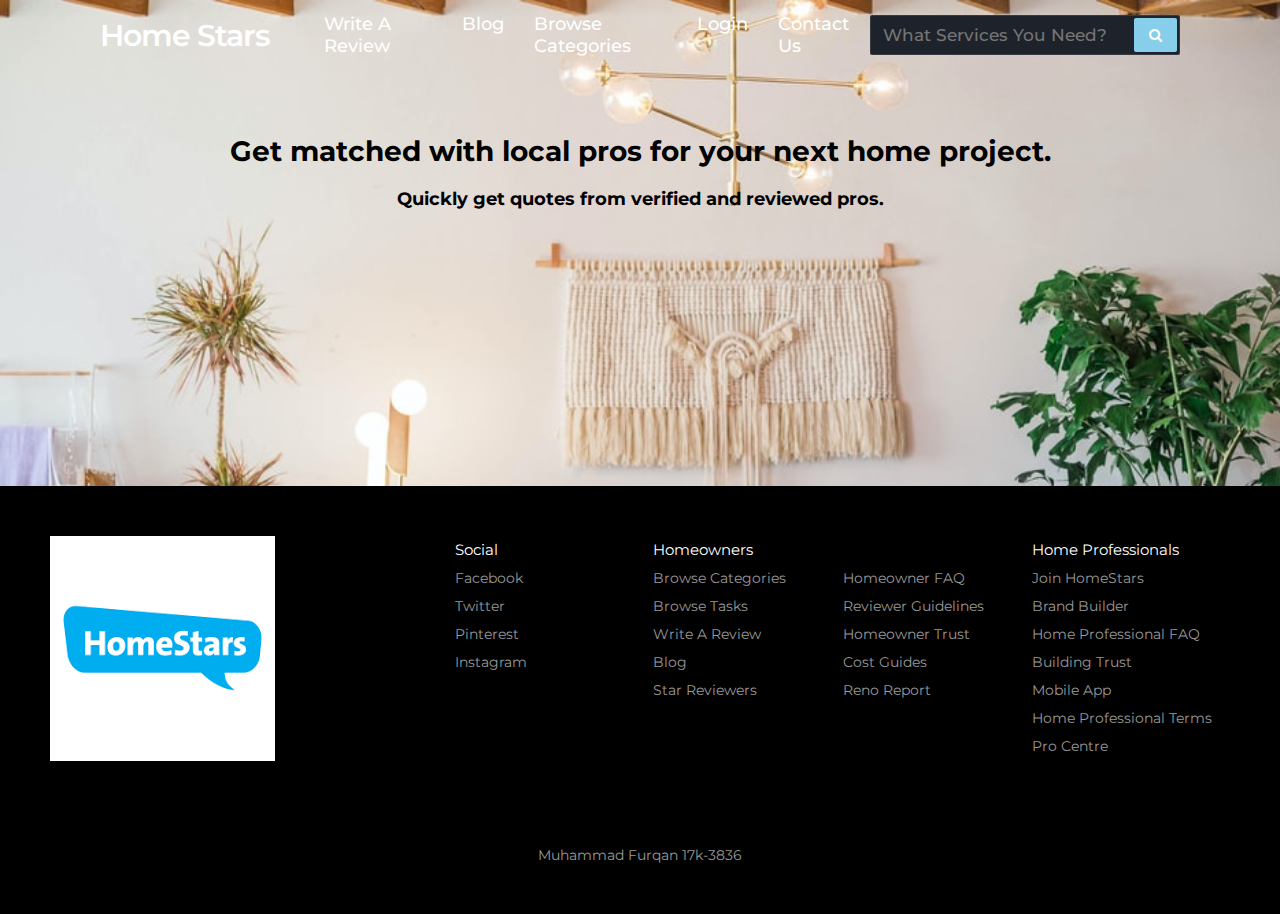
<file: index.html>
<!DOCTYPE html>
<html lang="en">
<head>
  <meta charset="UTF-8">
  <meta name="viewport" content="width=device-width, initial-scale=1.0">
  <title>Home Stars</title>
  <link rel="stylesheet" href="home.css">
  <link rel="stylesheet" href="https://cdnjs.cloudflare.com/ajax/libs/font-awesome/4.7.0/css/font-awesome.min.css">
</head>

<body>
  <nav>
    <div class="menu-icon"><span class="fa fa-bars"></span></div>
    <div class="logo"><a href="index.html">Home Stars</a></div>
    <div class="nav-items">
      <li><a href="review.html">Write A Review</a></li>
      <li><a href="#">Blog</a></li>
      <li><a href="browse.html">Browse Categories</a></li>
      <li><a href="login.html">Login</a></li>
      <li><a href="contact_us.html">Contact Us</a></li>
    </div>
    <div class="search-icon"><span class="fa fa-search"></span></div>
    <div class="cancel-icon"><span class="fa fa-close"></span></div>
    <form action="#">
      <input type="search" class="search-data" placeholder="What Services You Need?" required>
      <button type="submit" class="fa fa-search" ></button>
    </form>
  </nav>
  
  <div class="home-text">
    <h1>Get matched with local pros for your next home project.</h1>
    <h2 style="padding:20px; font-weight: bolder; font-size: large;">Quickly get quotes from verified and reviewed pros.</h2>
  </div>

  <footer class="footer">
    <div class="l-footer">
      <h1><img src="homestars.jpg" alt=""></h1>
    </div>
    <ul class="r-footer">
      <li>
        <h2>Social</h2>
          <ul class="box">
            <li><a href="https://www.facebook.com/HomeStars/">Facebook</a></li>
            <li><a href="https://twitter.com/homestars">Twitter</a></li>
            <li><a href="https://www.pinterest.ca/homestarsphotos/">Pinterest</a></li>
            <li><a href="https://www.instagram.com/homestars/">Instagram</a></li>
          </ul>
      </li>
      <li class="features">
        <h2>Homeowners</h2>
          <ul class="box h-box">
            <li><a href="browse.html">Browse Categories</a></li>
            <li><a href="#">Browse Tasks</a></li>
            <li><a href="review.html">Write A Review</a></li>
            <li><a href="#">Blog</a></li>
            <li><a href="#">Star Reviewers</a></li>
            <li><a href="#">Homeowner FAQ</a></li>
            <li><a href="#">Reviewer Guidelines</a></li>
            <li><a href="#">Homeowner Trust</a></li>
            <li><a href="#">Cost Guides</a></li>
            <li><a href="#">Reno Report</a></li>
          </ul>
      </li>
      <li>
        <h2>Home Professionals</h2>
          <ul class="box">
            <li><a href="#">Join HomeStars</a></li>
            <li><a href="#">Brand Builder</a></li>
            <li><a href="#">Home Professional FAQ</a></li>
            <li><a href="#">Building Trust</a></li>
            <li><a href="#">Mobile App</a></li>
            <li><a href="#">Home Professional Terms</a></li>
            <li><a href="#">Pro Centre</a></li>
          </ul>
      </li>
    </ul>

    <div class="b-footer">
      <p>Muhammad Furqan 17k-3836 </p>
    </div>
  </footer>

  <script>
    const menuBtn = document.querySelector(".menu-icon span");
    const searchBtn = document.querySelector(".search-icon");
    const cancelBtn = document.querySelector(".cancel-icon");
    const items = document.querySelector(".nav-items");
    const form = document.querySelector("form");
    menuBtn.onclick = () => {
      items.classList.add("active");
      menuBtn.classList.add("hide");
      searchBtn.classList.add("hide");
      cancelBtn.classList.add("show");
    }
    cancelBtn.onclick = () => {
      items.classList.remove("active");
      menuBtn.classList.remove("hide");
      searchBtn.classList.remove("hide");
      cancelBtn.classList.remove("show");
      cancelBtn.style.color = "#ff3d00";
      form.classList.remove("active");
    }
    searchBtn.onclick = () => {
      form.classList.add("active");
      searchBtn.classList.add("hide");
      cancelBtn.classList.add("show");
    }
  </script>
</body>
</html>
</file>
<file: home.css>
@import url('https://fonts.googleapis.com/css?family=Montserrat:400,500,600,700&display=swap');
*{
  margin: 0;
  padding: 0;
  outline: none;
  box-sizing: border-box;
  font-family: 'Montserrat', sans-serif;
}
body{
  background: url("home.jpg");
  background-repeat: no-repeat;
  height: 100%;
  width: 100%;
  background-size: cover;
}
nav{
    background-color:transparent;
  /*background: #171c24;*/
  display: flex;
  flex-wrap: wrap;
  align-items: center;
  justify-content: space-between;
  height: 70px;
  padding: 0 100px;
}
nav .logo a{
  color: #fff;
  font-size: 30px;
  font-weight: 600;
  letter-spacing: -1px;
  text-decoration: none;
}

nav .nav-items{
  display: flex;
  flex: 1;
  padding: 0 0 0 40px;
}
nav .nav-items li{
  list-style: none;
  padding: 0 15px;
}
nav .nav-items li a{
  color: #fff;
  font-size: 18px;
  font-weight: 500;
  text-decoration: none;
}
nav .nav-items li a:hover{
  color: #ff3d00;
}
nav form{
  display: flex;
  height: 40px;
  padding: 2px;
  background: #1e232b;
  min-width: 18%!important;
  border-radius: 2px;
  border: 1px solid rgba(155,155,155,0.2);
}
nav form .search-data{
  width: 100%;
  height: 100%;
  padding: 0 10px;
  color: #fff;
  font-size: 17px;
  border: none;
  font-weight: 500;
  background: none;
}
nav form button{
  padding: 0 15px;
  color: #fff;
  font-size: 17px;
  background: skyblue;
  border: none;
  border-radius: 2px;
  cursor: pointer;
}
nav form button:hover{
  background: #e63600;
}
nav .menu-icon,
nav .cancel-icon,
nav .search-icon{
  width: 40px;
  text-align: center;
  margin: 0 50px;
  font-size: 18px;
  color: #fff;
  cursor: pointer;
  display: none;
}

nav .menu-icon span,
nav .cancel-icon,
nav .search-icon{
  display: none;
}
@media (max-width: 1245px) {
  nav{
    padding: 0 50px;
  }
}
@media (max-width: 1140px){
  nav{
    padding: 0px;
  }
  nav .logo{
    flex: 2;
    text-align: center;
  }
  nav .nav-items{
    position: fixed;
    z-index: 99;
    top: 70px;
    width: 100%;
    left: -100%;
    height: 100%;
    padding: 10px 50px 0 50px;
    text-align: center;
    background: #14181f;
    display: inline-block;
    transition: left 0.3s ease;
  }
  nav .nav-items.active{
    left: 0px;
  }
  nav .nav-items li{
    line-height: 40px;
    margin: 30px 0;
  }
  nav .nav-items li a{
    font-size: 20px;
  }
  nav form{
    position: absolute;
    top: 80px;
    right: 50px;
    opacity: 0;
    pointer-events: none;
    transition: top 0.3s ease, opacity 0.1s ease;
  }
  nav form.active{
    top: 95px;
    opacity: 1;
    pointer-events: auto;
  }
  nav form:before{
    position: absolute;
    content: "";
    top: -13px;
    right: 0px;
    width: 0;
    height: 0;
    z-index: -1;
    border: 10px solid transparent;
    border-bottom-color: #1e232b;
    margin: -20px 0 0;
  }
  nav form:after{
    position: absolute;
    content: '';
    height: 60px;
    padding: 2px;
    background: #1e232b;
    border-radius: 2px;
    min-width: calc(100% + 20px);
    z-index: -2;
    left: 50%;
    top: 50%;
    transform: translate(-50%, -50%);
  }
  nav .menu-icon{
    display: block;
  }
  nav .search-icon,
  nav .menu-icon span{
    display: block;
  }
  nav .menu-icon span.hide,
  nav .search-icon.hide{
    display: none;
  }
  nav .cancel-icon.show{
    display: block;
  }
}
.content{
  position: absolute;
  top: 50%;
  left: 50%;
  text-align: center;
  transform: translate(-50%, -50%);
}
.content header{
  font-size: 30px;
  font-weight: 700;
}
.content .text{
  font-size: 30px;
  font-weight: 700;
}
.space{
  margin: 10px 0;
}
nav .logo.space{
  color: red;
  padding: 0 5px 0 0;
}
@media (max-width: 980px){
  nav .menu-icon,
  nav .cancel-icon,
  nav .search-icon{
    margin: 0 20px;
  }
  nav form{
    right: 30px;
  }
}
@media (max-width: 350px){
  nav .menu-icon,
  nav .cancel-icon,
  nav .search-icon{
    margin: 0 10px;
    font-size: 16px;
  }
}
.content{
  position: absolute;
  top: 50%;
  left: 50%;
  transform: translate(-50%, -50%);
}
.content header{
  font-size: 30px;
  font-weight: 700;
}
.content .text{
  font-size: 30px;
  font-weight: 700;
}
.content .space{
  margin: 10px 0;
}

.home-text{
    text-align:center;
    margin-top:5%;
}

/*FOOTER SECTION*/

*, *:before, *:after {
    box-sizing: border-box;
    }
    
    body {
        font-family: poppins;
        margin: 0;
        display: grid;
        font-size: 14px;    
    }
    header p {
        padding: 50px;
        text-align: center;
        color: #bebebe;
        text-transform: uppercase;
        font-size: 65px;
        font-weight: 700;
    }

    .footer {
        display: flex;
        flex-flow: row wrap;
        margin-top:20%;
        padding: 50px;
        color: #fff;
        background-color:black;
    }
    
    .footer > * {
        flex:  1 100%;
    }
    
    .l-footer {
        margin-right: 1.25em;
        margin-bottom: 2em;
    }
    
    h2 {
        font-weight: 400;
        font-size: 15px;
    }
    
    .footer ul {
        list-style: none;
        padding-left: 0;
    }
    
    .footer li {
        line-height: 2em;
    }
    
    .footer a {
        text-decoration: none;
    }
    
    .r-footer {
        display: flex;
        flex-flow: row wrap;
    }
    
    .r-footer > * {
        flex: 1 50%;
        margin-right: 1.25em;
    }
    
    .box a {
        color: #999;
    }
    
    .h-box {
        column-count: 2;
        column-gap: 1.25em;
    }
    
    .b-footer {
        text-align: center;
        color: #999;
        padding-top: 50px;
    }
    
    .l-footer p {
        padding-right: 20%;
        color: #999;
    }   
    
    @media screen and (min-width: 600px) {
    .r-footer > * {
        flex: 1;
    }
    
    .features {
        flex-grow: 2;
    }
    
    .l-footer {
        flex: 1 0px;
    }
    
    .r-footer {
        flex: 2 0px;
    }
}
</file>
